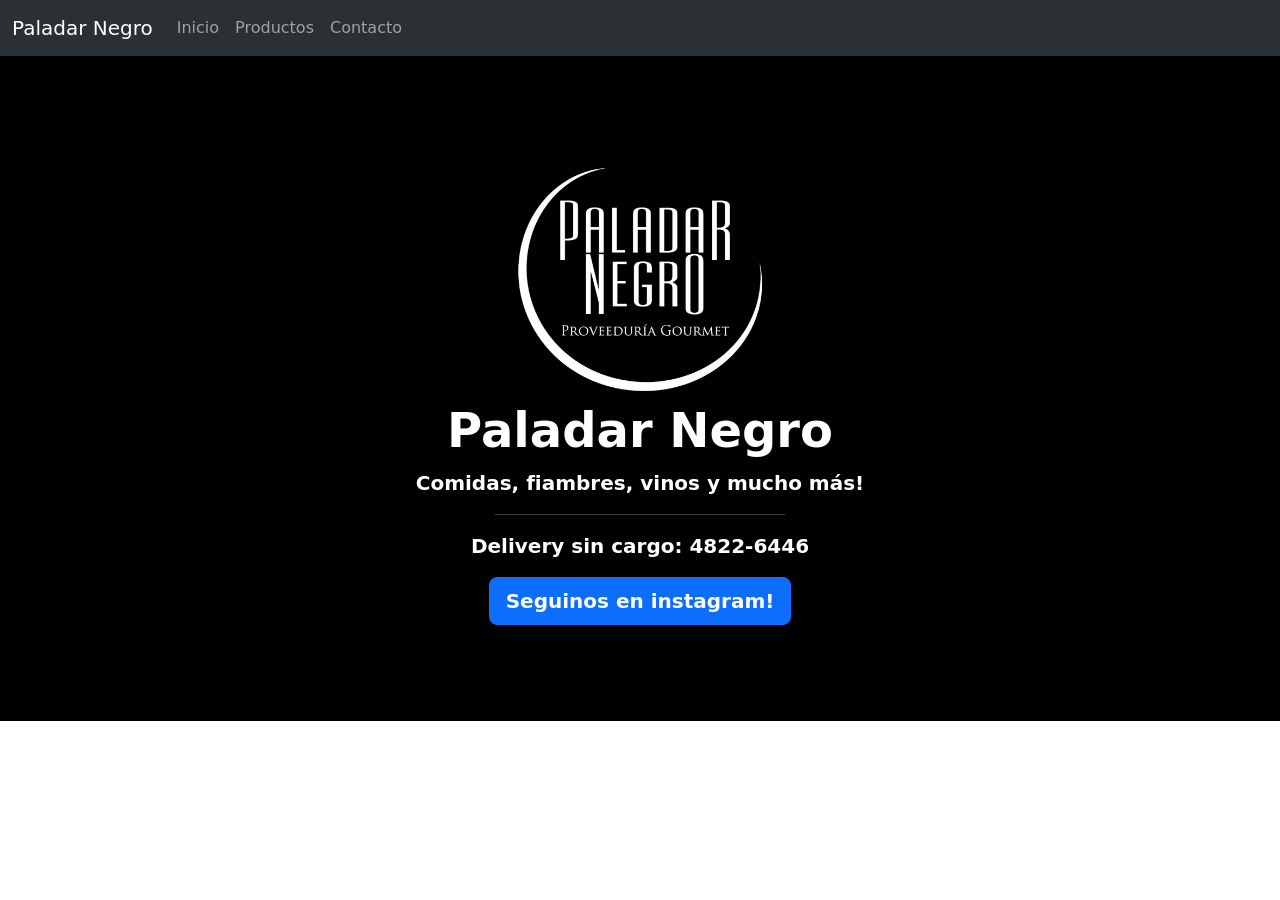
<file: index.html>
<!DOCTYPE html>
<html lang="es">
  <head>
    <meta charset="UTF-8" />
    <meta name="viewport" content="width=device-width, initial-scale=1.0" />
    <!-- Bootstrap CSS CDN -->
    <link
      href="https://cdn.jsdelivr.net/npm/bootstrap@5.3.7/dist/css/bootstrap.min.css"
      rel="stylesheet"
      integrity="sha384-LN+7fdVzj6u52u30Kp6M/trliBMCMKTyK833zpbD+pXdCLuTusPj697FH4R/5mcr"
      crossorigin="anonymous"
    />
    <title>Paladar Negro</title>
  </head>
  <body>
    <!-- Responsive navbar with dark theme -->
    <nav class="navbar navbar-expand-lg bg-body-tertiary" data-bs-theme="dark">
      <div class="container-fluid">
        <!-- Brand / Logo -->
        <a class="navbar-brand" href="#page-top">Paladar Negro</a>
        <!-- Toggle button for collapsed navbar on mobile -->
        <button
          class="navbar-toggler"
          type="button"
          data-bs-toggle="collapse"
          data-bs-target="#navbarSupportedContent"
          aria-controls="navbarSupportedContent"
          aria-expanded="false"
          aria-label="Toggle navigation"
        >
          <span class="navbar-toggler-icon"></span>
        </button>
        <!-- Navbar links -->
        <div class="collapse navbar-collapse" id="navbarSupportedContent">
          <ul class="navbar-nav me-auto mb-2 mb-lg-0">
            <li class="nav-item">
              <!-- Link to home section -->
              <a class="nav-link" href="#home">Inicio</a>
            </li>
            <li class="nav-item">
              <!-- Link to products section -->
              <a class="nav-link" href="#products">Productos</a>
            </li>
            <li class="nav-item">
              <!-- Link to contact section -->
              <a class="nav-link" href="#contact">Contacto</a>
            </li>
          </ul>
        </div>
      </div>
    </nav>
    <section id="page-top" class="p-5 mb-4 bg-black">
      <div class="container-fluid py-5 text-center">
        <img
          src="assets/img/paladar-logo.png"
          alt="Logo Paladar Negro"
          class="img-fluid"
          width="250"
        />
        <h1 class="display-5 fw-bold text-white">Paladar Negro</h1>
        <p class="col-md-8 mx-auto fs-5 fw-bold text-white">
          Comidas, fiambres, vinos y mucho más!
        </p>
        <hr class="border-light w-25 mx-auto" />
        <p class="text-white fs-5 fw-bold">Delivery sin cargo: 4822-6446</p>
        <button class="btn btn-primary btn-lg fw-bold" type="button">
          Seguinos en instagram!
        </button>
      </div>
    </section>
    <!-- Bootstrap JS bundle (includes Popper) -->
    <script
      src="https://cdn.jsdelivr.net/npm/bootstrap@5.3.7/dist/js/bootstrap.bundle.min.js"
      integrity="sha384-ndDqU0Gzau9qJ1lfW4pNLlhNTkCfHzAVBReH9diLvGRem5+R9g2FzA8ZGN954O5Q"
      crossorigin="anonymous"
    ></script>
  </body>
</html>
</file>
